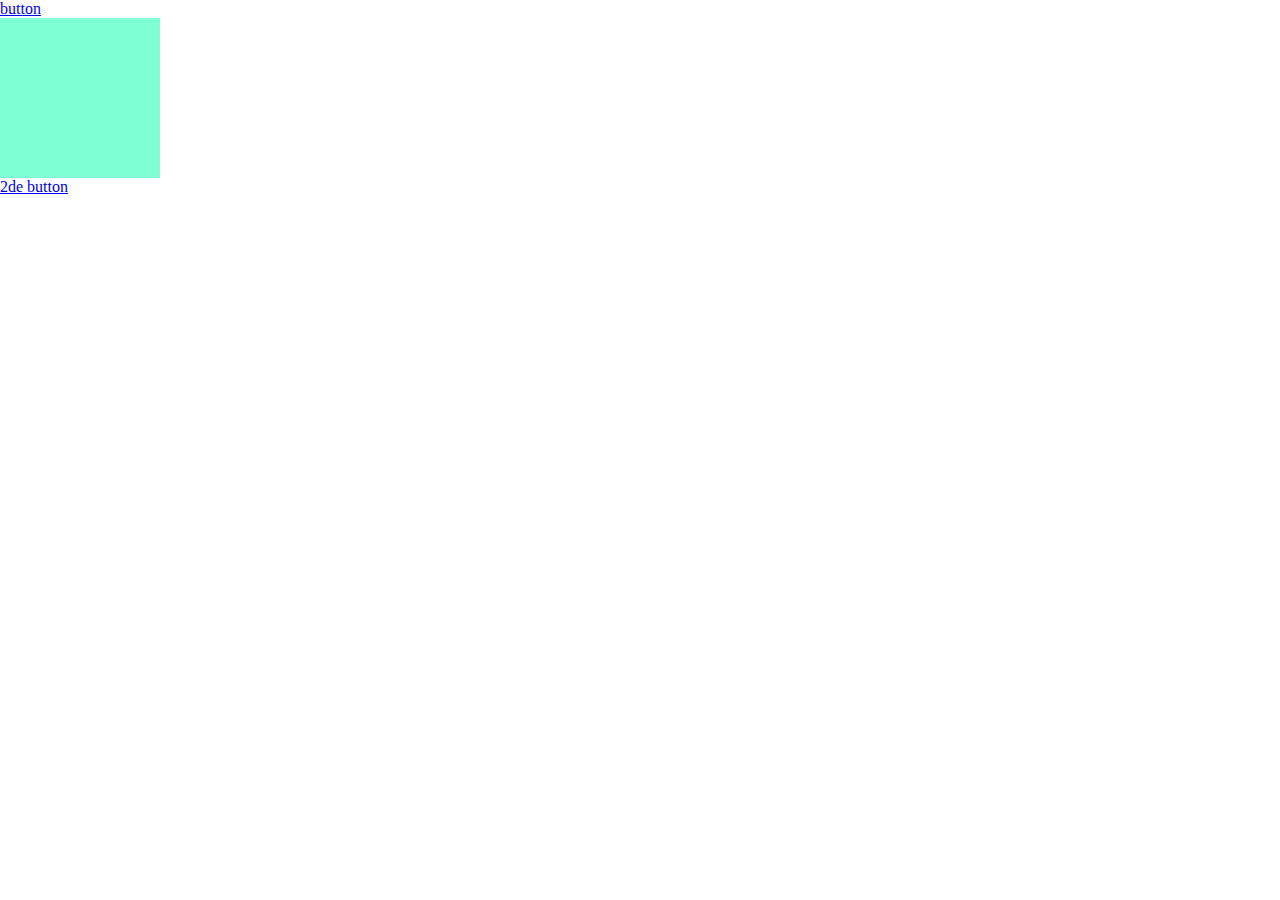
<file: workshop_view-transition/page1.html>
<!DOCTYPE html>
<html lang="en">
<head>
    <meta charset="UTF-8">
    <meta name="viewport" content="width=device-width, initial-scale=1.0">
    <title>view transition</title>
    <link rel="stylesheet" href="./view.css">
</head>
<body>
    <a class="button1" href="./page2.html">button</a>
    <div class="div1"></div>
    <a href="https://www.google.com/webhp?hl=nl&sa=X&ved=0ahUKEwjs4-Gb_JyKAxVFg_0HHdOuEVsQPAgI">2de button</a>
</body>
</html>
</file>
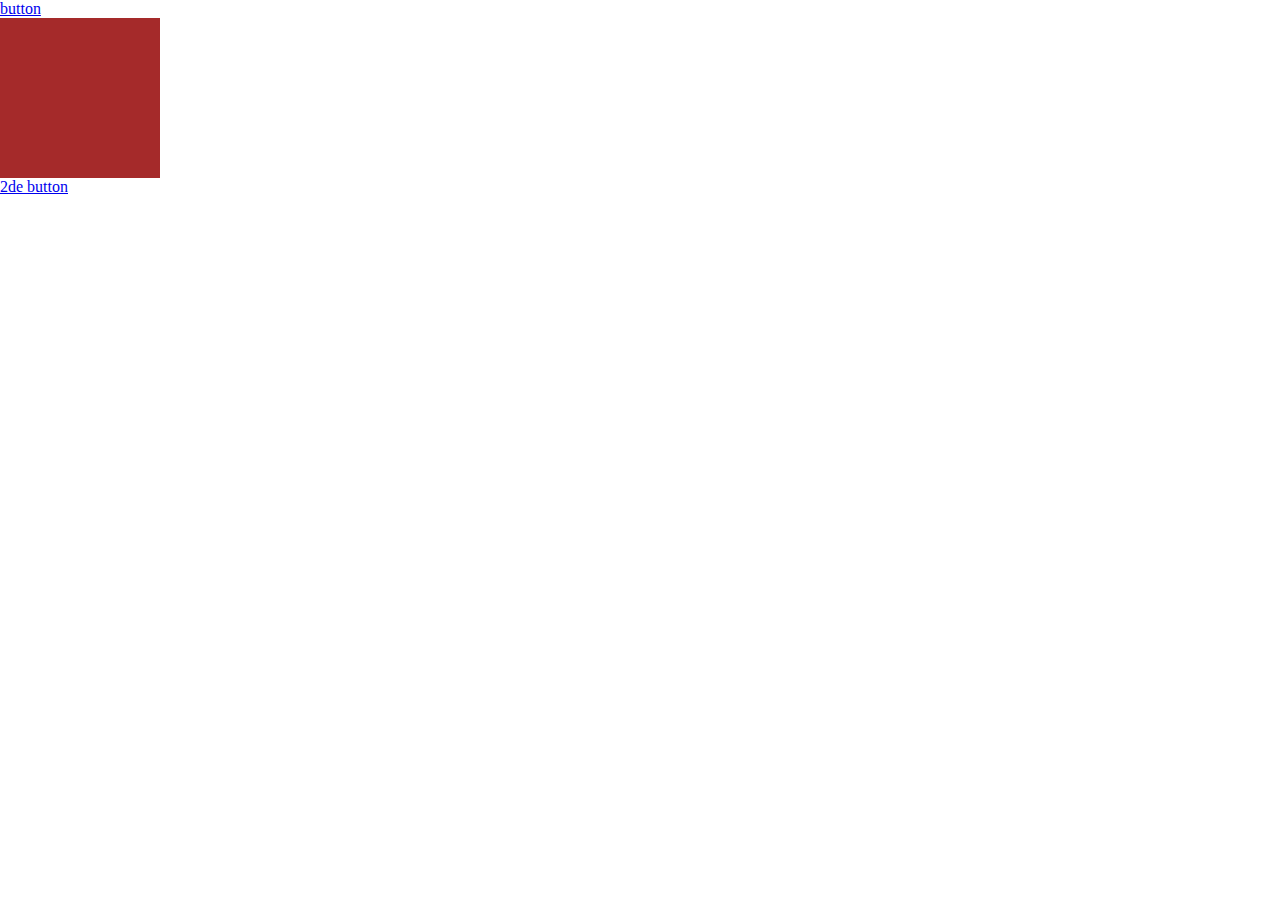
<file: workshop_view-transition/page2.html>
<!DOCTYPE html>
<html lang="en">
<head>
    <meta charset="UTF-8">
    <meta name="viewport" content="width=device-width, initial-scale=1.0">
    <title>view transition</title>
    <link rel="stylesheet" href="./view.css">
</head>
<body>
    <a href="./page3.html">button</a>
    <div class="div2"></div>
    <a href="https://www.google.com/webhp?hl=nl&sa=X&ved=0ahUKEwjs4-Gb_JyKAxVFg_0HHdOuEVsQPAgI">2de button</a>

</body>
</html>
</file>
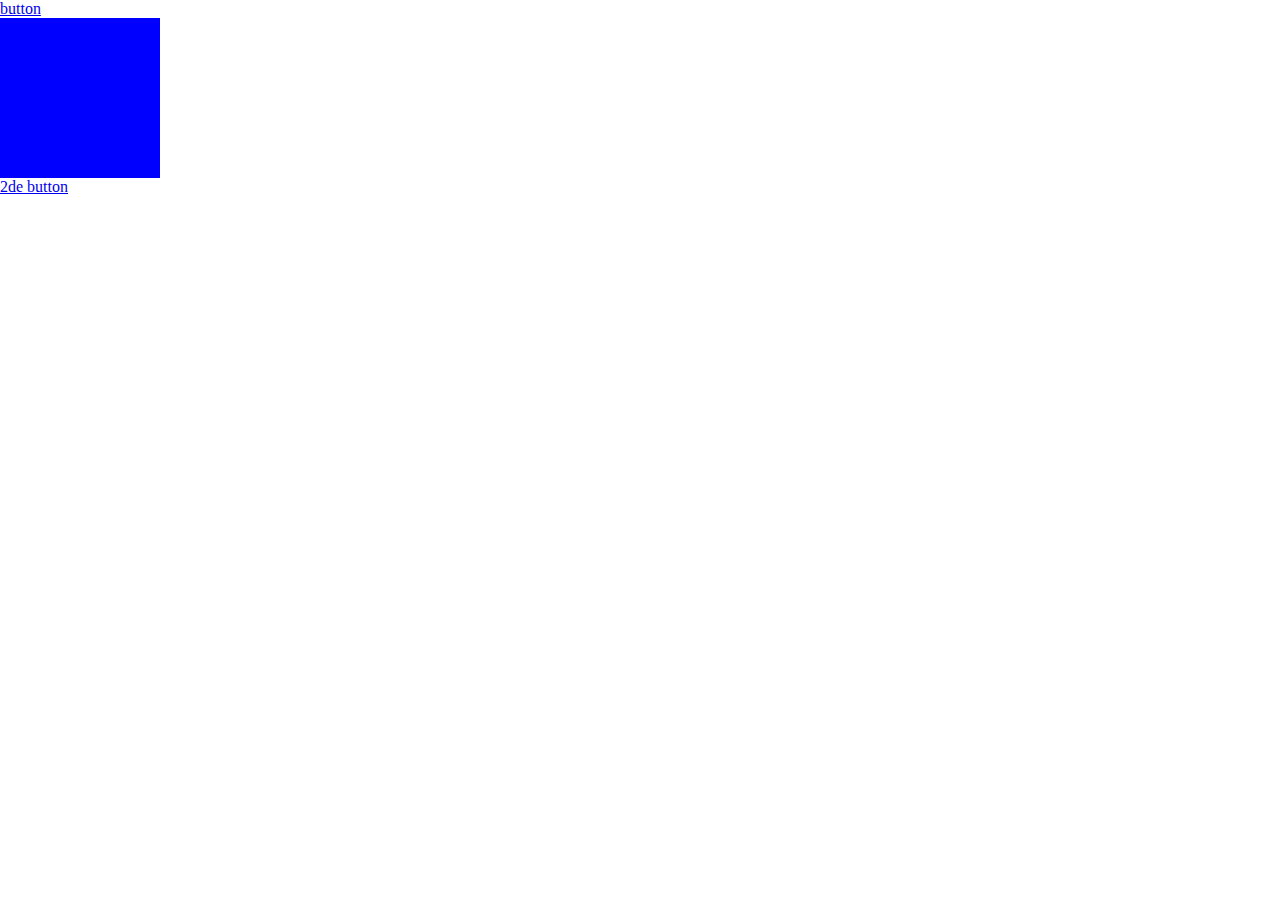
<file: workshop_view-transition/page3.html>
<!DOCTYPE html>
<html lang="en">
<head>
    <meta charset="UTF-8">
    <meta name="viewport" content="width=device-width, initial-scale=1.0">
    <title>view transition</title>
    <link rel="stylesheet" href="./view.css">
</head>
<body>
    <a href="./page1.html">button</a>
    <div class="div3"></div>
    <a href="https://www.google.com/webhp?hl=nl&sa=X&ved=0ahUKEwjs4-Gb_JyKAxVFg_0HHdOuEVsQPAgI">2de button</a>
</body>
</html>
</file>
<file: workshop_view-transition/view.css>
/* https://developer.mozilla.org/en-US/docs/Web/CSS/@view-transition */

* {
    box-sizing: border-box;
    margin: 0;
    padding: 0;
}

div {
    height: 10em;
    width: 10em;
}

.div1 {
    background-color: aquamarine;
}

.div2 {
    background-color:brown;
}

.div3 {
    background-color: blue;
}

/* navigation werkt tussen linkjes die naar een andere pagina verwijzen */
/* als het een link is die naar een andere website verwijst dan zou het normaal moeten werken */
@view-transition {
    navigation: auto;
}


@keyframes slide-in {
    from {
        transform: translateX(0%);
    }
    
    to {
        transform: translateX(100%);
    }
}

@keyframes slide-out {
    from {
        transform: translateX(-100%);
    }
    
    to {
        transform: translateX(0%);
    }
}


.div1, .div2, .div3{
    view-transition-name: div-animation;
}


::view-transition-old(div-animation) {
    animation: 1s slide-in;
}
  
::view-transition-new(div-animation) {
    animation: 1s slide-out;
}
</file>
